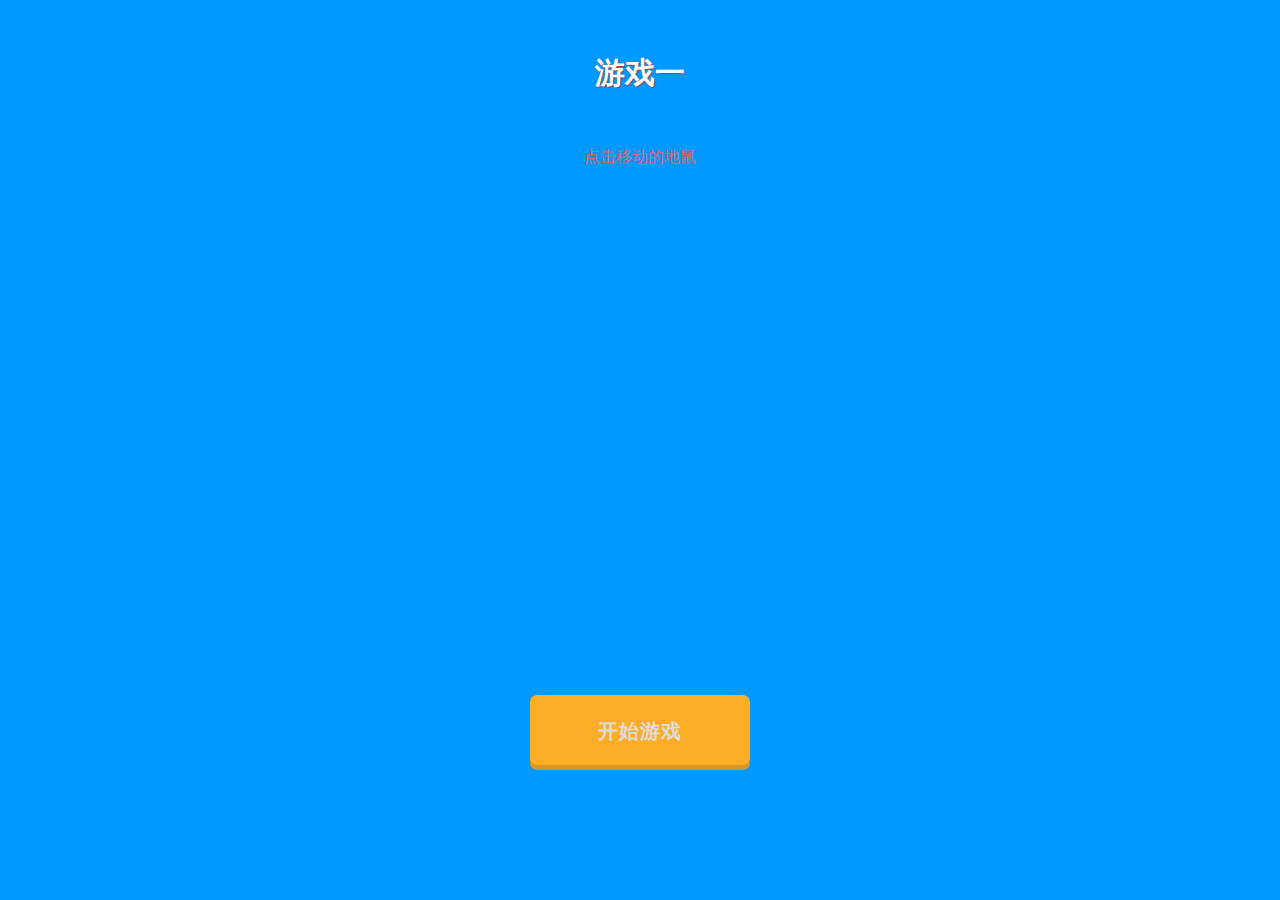
<file: zzgame/WebRoot/game1/index.html>
<!DOCTYPE html PUBLIC "-//W3C//DTD XHTML 1.0 Transitional//EN" "http://www.w3.org/TR/xhtml1/DTD/xhtml1-transitional.dtd">
<html xmlns="http://www.w3.org/1999/xhtml">

<head>
<meta name="viewport" content="width=device-width,initial-scale=1.0, minimum-scale=1.0, maximum-scale=1.0, user-scalable=no"/>
<meta http-equiv="Content-Type" content="text/html; charset=utf-8" />
<title>暴打地鼠</title>
<link rel="stylesheet" href="assets/css/m.css">
</head>

<body>

<div class="grid">
  <div class="page hide" id="loading"> loading... </div>
  <div class="page hide" id="index">
    <h1>游戏一</h1>
    <div id="help">点击移动的地鼠</div>
    <div class="btns">
      <button data-type="color" class="btn play-btn"> 开始游戏 </button>
    </div>
  </div>
  <div class="page hide" id="room">
    <div class="sum">规定分数：50</div>
    <header> 
      <span class="defen"> 得分： <em id="lv"> 0 </em> </span> 
      <span class="btn btn-pause"> 暂停 </span> 
    </header>
    <div class="main" id="main" >
      <div class="container" id="container">
      </div>
    </div>
  </div>
  <div class="page hide" id="dialog">
    <div class="inner">
      <div class="content pause">
        <h3> 游戏暂停 </h3>
        <div class="btn-wrap">
          <button class="btn btn-resume"> 继续游戏 </button>
        </div>
      </div>
    </div>
  </div>
</div>

<script src="http://cpro.baidustatic.com/cpro/ui/cm.js" type="text/javascript"></script>

</body>
</html>

<script src="assets/js/libs.min.js?a=1111"></script>
<script src="assets/js/main.min.js?ver=1.11.41"></script>
</file>
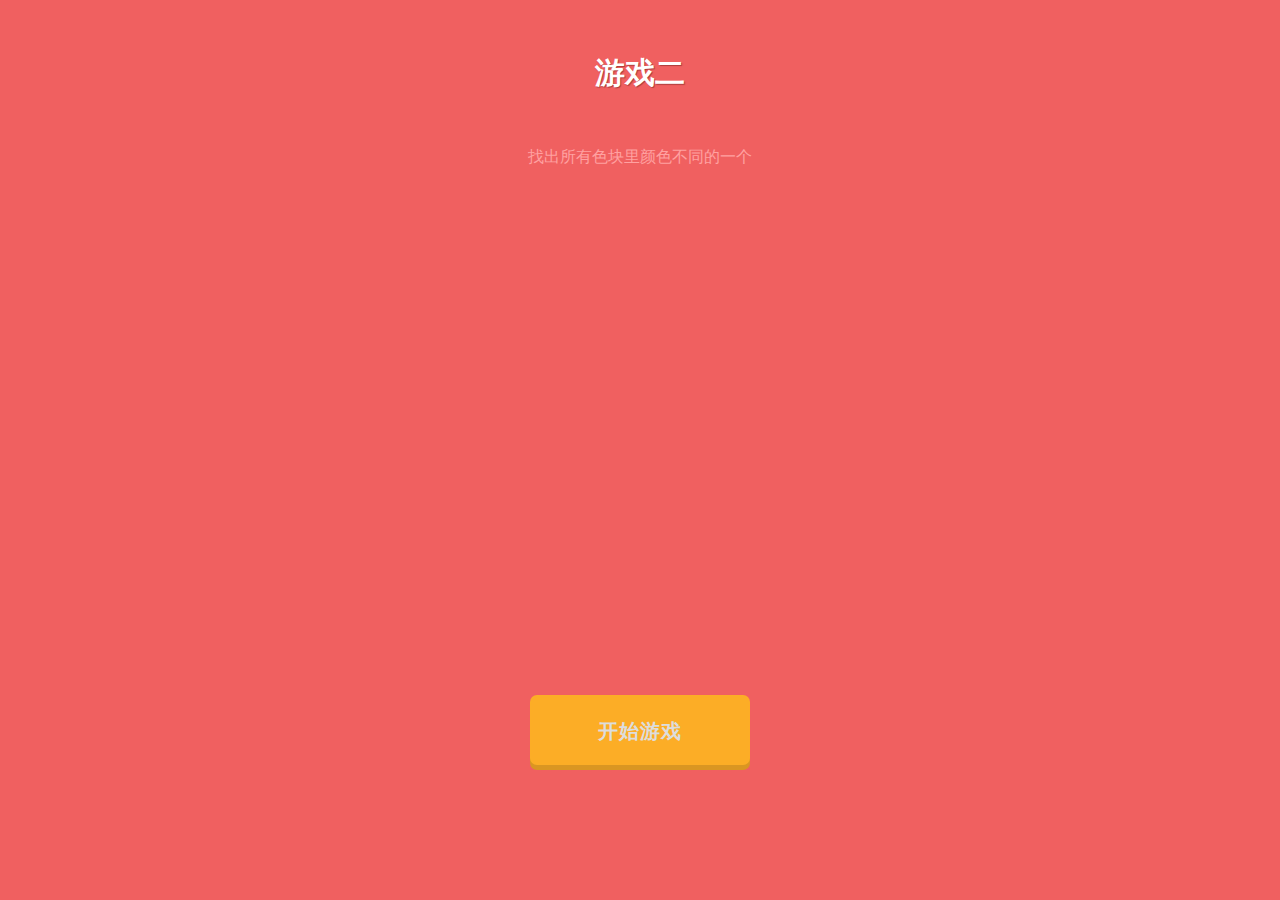
<file: zzgame/WebRoot/game2/index.html>
<!doctype html>
<html>
<head>
<meta charset="UTF-8">
<meta name="viewport" content="width=device-width,initial-scale=1.0, minimum-scale=1.0, maximum-scale=1.0, user-scalable=no"/>
<meta name="viewport" content="width=device-width,initial-scale=1,minimum-scale=1,maximum-scale=1">
<meta http-equiv="pragma" content="no-cache">
<meta http-equiv="Cache-Control" content="no-cache, must-revalidate">
<meta http-equiv="expires" content="-1">
<title>火眼金睛</title>
<link rel="stylesheet" href="assets/css/m.css">
</head>
<body>
<div class="grid">
  <div class="page hide" id="loading"> loading... </div>
  <div class="page hide" id="index">
    <h1>游戏二</h1>
    <div id="help">找出所有色块里颜色不同的一个</div>
    <div class="btns">
      <button data-type="color" class="btn play-btn"> 开始游戏 </button>
    </div>
  </div>
  <div class="page hide" id="room">
    <header> 
      <span class="lv"> 得分： <em> 0 </em> </span> 
      <span class="time"> </span> 
      <span class="btn btn-pause"> 暂停 </span> 
    </header>
    <div id="box_pass">规定分数：50</div>
    <div id="box_mage"></div>
    <div id="box" class="lv1"> </div>
  </div>
  <div class="page hide" id="dialog">
    <div class="inner">
      <div class="content gameover">
        <h3></h3>
        <div class="btn-wrap">
          <button class="btn btn-restart"> 再来一次 </button>
          <button class="btn btn-back"> 返回 </button>
        </div>
      </div>
      <div class="content pause">
        <h3> 游戏暂停 </h3>
        <div class="btn-wrap">
          <button class="btn btn-resume"> 继续游戏 </button>
        </div>
      </div>
    </div>
  </div>

</div> 
<script src="http://cpro.baidustatic.com/cpro/ui/cm.js" type="text/javascript"></script>

</body>
</html>
<script src="assets/js/libs.min.js?a=1111"></script>
<script src="assets/js/main.min.js?ver=1.11.41"></script>
</file>
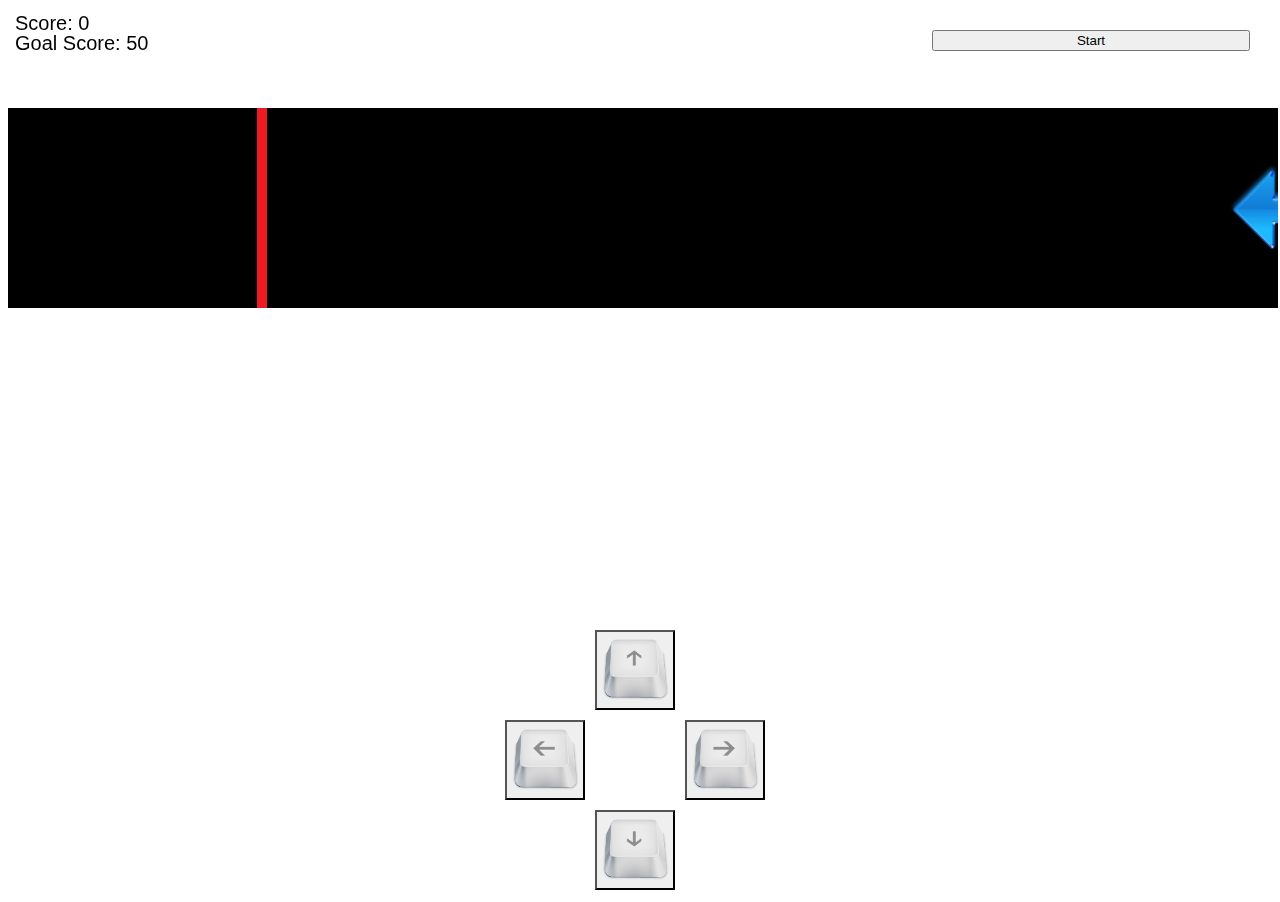
<file: zzgame/WebRoot/game3/index.html>
<!DOCTYPE html>
<html>
    <head>
		<meta name="viewport" content="width=device-width,initial-scale=1.0, minimum-scale=1.0, maximum-scale=1.0, user-scalable=no"/>
        <meta charset="UTF-8">
        <title>WebGL</title>
        <style type="text/css">
            div#canvas-frame {
                border: none;
                cursor: pointer;
                width: 100%;
                height: 200px;
                background-color: #EEEEEE;
            }

        </style>
    </head>

    <body>
		<canvas 
			id="ScoreCanvas" style="top:10px;left:10px;position: absolute;height:40px">
		</canvas>
        <div id="canvas-frame"></div> 
		<button id="ssButton" style="top:10px;right:10px;position: absolute;">Start</button> 
		
		<button id="TopButton"style="position: absolute;background-size: 100% 100%;background-repeat: no-repeat;"></button> 
		<button id="BottomButton"style="position: absolute;background-size: 100% 100%;background-repeat: no-repeat;"></button> 
		<button id="LeftButton"style="position: absolute;background-size: 100% 100%;background-repeat: no-repeat;"></button> 
		<button id="RightButton"style="position: absolute;background-size: 100% 100%;background-repeat: no-repeat;"></button> 
		
        <script src="js/three_r73.js"></script>
        <script src="js/game.js"></script>
        <script>
			var viewer = new Game('canvas-frame', window.innerWidth, window.innerHeight);
        </script>
    </body>
</html>
</file>
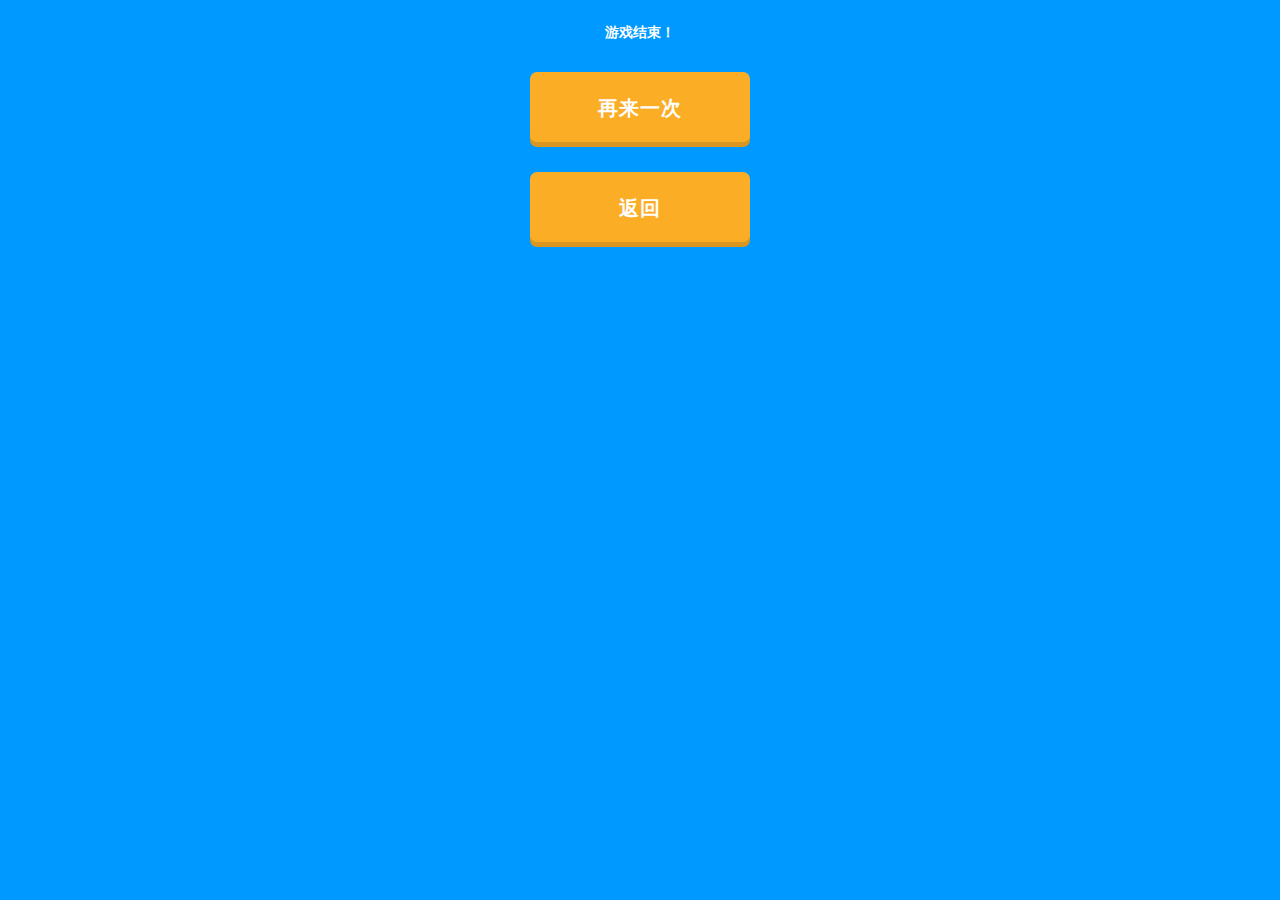
<file: zzgame/WebRoot/game1/gameover.html>
<!DOCTYPE html PUBLIC "-//W3C//DTD XHTML 1.0 Transitional//EN" "http://www.w3.org/TR/xhtml1/DTD/xhtml1-transitional.dtd">
<html xmlns="http://www.w3.org/1999/xhtml">

<head>
<meta name="viewport" content="width=device-width,initial-scale=1.0, minimum-scale=1.0, maximum-scale=1.0, user-scalable=no"/>
<meta http-equiv="X-UA-Compatible" content="IE=7"/>
<meta http-equiv="Content-Type" content="text/html; charset=utf-8" />
<title>游戏结束</title>
<link rel="stylesheet" href="assets/css/m.css">
</head>
<body>
	<div class="gameover" id="chuanzhi">
		<h3 class="defen" id="defen01">游戏结束！</h3>
        <div class="btn-wrap">
        	<form>
        		<button class="btn btn-restart" > 
          			<a href="game1.jsp" style="color:#fff;text-decoration:none">再来一次</a> 
          		</button>
        	</form>
          <button class="btn btn-back"> <a href="../index.jsp" style="color:#fff;text-decoration:none">返回</a> </button>
        </div>
    </div>
</body>

</html>
<script type="text/javascript">
</script>

<script src="assets/js/libs.min.js?a=1111"></script>
<script src="assets/js/main.min.js?ver=1.11.41"></script>
</file>
<file: zzgame/WebRoot/game1/assets/css/m.css>
body{ 
    background-color: #0099ff; 
    color: #fff; 
    font: 12px/1.5 '微软雅黑';
    font:12px/180% Arial, 
    Helvetica,
    sans-serif, 
}

body>a{ 
    display: none; 
}

.page{
    position: absolute;
    top: 0;
    left: 0;
    width: 100%;
    height: 100%;
}

.hide{
    display: none;
}

#loading{
    display: block;
    font-size: 30px;
    line-height: 500px;
    text-align: center;
    color: #fff;
}

#index h1{
    text-align: center;  
    font-size: 30px; 
    padding: 30px 0;
    text-shadow:1px 1px 1px #AB3C3C; 
}

#index .btns{ 
    text-align: center; 
    position: absolute; 
    bottom: 10px; 
    height: 210px; 
    width: 100%; 
    color: #ddd;
}

#room header{
    position: absolute;
    top: 0;
    left: 0;
    width: 100%;
    height: 50px;
    line-height: 50px;
    text-align: center;
    font-size: 16px;
    color: #FFA1A1;
}

#room header .defen{
    position: absolute;
    width: 80px;
    height: 50px;
    margin-top: 5%;
}

#room header .defen em{
    font-style: normal;
}

#room header .btn-pause{
    position: absolute;
    top: 5px;
    right: 10px;
    height: 40px;
    width: 60px;
    line-height: 40px;
    padding: 0;
    margin: 0;
    color: #fff;
}

#help{
    height: 30px;
    font-size: 16px;
    color: #F06060;
    text-align: center;
}

#dialog{
    background: #A74343;
    padding-top: 50px;
    box-sizing: border-box;
    -webkit-box-sizing: border-box;
}

#dialog .inner{
    height: 100%;
    width: 100%;
    text-align: center;
    font-size: 20px;
}

#dialog .inner .content{
    padding-top: 50px;
}

#dialog .inner h3{
    line-height: 60px;
    font-size: 40px;
    margin: 0;
    color: #321;
}

#dialog .inner .pause h3{
    color: #FFE2C5;
}

#dialog .inner .btn{
    margin: 15px auto;
}

#dialog .inner p{ 
    margin: 0;
}

.btn {
    border: none;
    color: inherit;
    cursor: pointer;
    display: inline-block;
    margin: 15px 30px;
    text-transform: uppercase;
    letter-spacing: 1px;
    font-weight: 700;
    outline: none;
    position: relative;
    background: #FCAD26;
    border-radius: 7px;
    box-shadow: 0 5px #DA9622;
    font-size: 20px;
    font-family: '微软雅黑';
    height: 70px;
    width: 220px;
    line-height: 70px;
    -webkit-tap-highlight-color:rgba(0,0,0,0);
}

.btn.btn-bottom{
    position: absolute;
    width: 300px;
    padding: 0;
    bottom: 20px;
    left: 50%;
    margin-left: -150px;
}

.btn-wrap .boyaa-logo{
    display:block;
    height: 50px;
    width: 100px;
    margin: 0 auto;
    -webkit-tap-highlight-color:rgba(0,0,0,0);
}

.btn-wrap .boyaa-logo img{
    max-width: 100%;
}

@media all and (orientation:landscape) {
    #room header{
        height: 100%;
        width: 80px;
    }

    #room header .defen{
        margin-top: 10%;
    }

    #room header .btn-pause{
        top: auto;
        bottom: 15px;
    }

    #box{
        top: 0;
        left: 80px;
    }

    #dialog{
        padding-top: 0;
        padding-left: 80px;
    }
    #dialog .inner .content{
        padding-top: 100px;
    }
}

.btn-boyaa{ 
    text-decoration: none;
}

.btn-boyaa img{
    height: 30px; 
    width: 30px; 
    vertical-align: middle; 
    margin-left: 10px;
}

.main{
    position: relative;
    margin: 0px auto;
    margin-top: 60px;
    width: 380px;
    height: 600px;
    border:1px solid #ccc;
    overflow:hidden;
    background-color: #FFFFFF;
}

@media screen and (max-width: 380px) {
   .main {
    margin-top: 20%;
    margin-bottom: 2%;
    width: 100%;
    height: 100%;
   }
}

.container{
    position: absolute;
    top: -150px;
    width: 380px;
    height: 600px;
    background-color: #FFFFFF;
}
.row{
    width: 380px;
    height: 150px;
}
.cell{
    border:1px solid #0099ff;
    float:left;
    width:93px;
    height:148px;
}
.block{
    cursor: pointer;
    /*background-color: #000;*/
    background-image: url(../img/mouse01.jpg);
    background-size:93px 148px;
    background-repeat: no-repeat;
    width: 93px;
    height: 148px;
}

.sum{
    position: absolute;
    /*margin-top: 0;
    margin-left: 5%;*/
    font-size: 15px;
    font-weight: bold;
    background-color: #FD9090;
    color: #fff;
    padding: 0 10px;
    border-radius: 10px;
}

.gameover{
    margin-left: auto;
    margin-right: auto;
    text-align: center;
    width: 100%;
    height: 100%; 
    float:left;
}
</file>
<file: zzgame/WebRoot/game2/assets/css/m.css>
body{ 
    background-color: #F06060; 
    color: #fff; 
    font: 12px/1.5 '微软雅黑';
}

body>a{ 
    display: none; 
}

.page{
    position: absolute;
    top: 0;
    left: 0;
    width: 100%;
    height: 100%;
}

.hide{
    display: none;
}

#loading{
    display: block;
    font-size: 30px;
    line-height: 500px;
    text-align: center;
    color: #fff;
}

#index h1{
    text-align: center;  
    font-size: 30px; 
    padding: 30px 0;
    text-shadow:1px 1px 1px #AB3C3C; 
}

#index .btns{ 
    text-align: center; 
    position: absolute; 
    bottom: 10px; 
    height: 210px; 
    width: 100%; 
    color: #ddd;
}

#room header{
    position: absolute;
    top: 0;
    left: 0;
    width: 100%;
    height: 50px;
    line-height: 50px;
    text-align: center;
    font-size: 16px;
    color: #FFA1A1;
}
#room header .lv{
    position: absolute;
    width: 80px;
    height: 50px;
    left: 10px;
    top: 0;
}
#room header .lv em{
    font-style: normal;
}
#room header .btn-pause{
    position: absolute;
    top: 5px;
    right: 10px;
    height: 40px;
    width: 60px;
    line-height: 40px;
    padding: 0;
    margin: 0;
    color: #fff;
}
#room header .time{
    font-size: 20px;
    font-weight: bold;
    background-color: #FD9090;
    color: #FFCACA;
    padding: 0 10px;
    border-radius: 10px;
}
#room header .time.danger{
    color: #FF0505;
    background-color: #fff;
}

#help{
    height: 30px;
    font-size: 16px;
    color: #FFA1A1;
    text-align: center;
}

#box_mage{
    position: absolute;
    margin-top: 11%;
    margin-left: 5%;
    font-size: 30px;
    font-weight: bold;
    background-color: #FD9090;
    color: #fff;
    padding: 0 10px;
    border-radius: 10px;
}

#box_pass{
    position: absolute;
    float: right;
    margin-top: 25%;
    margin-left: 4%;
    font-size: 16px;
    font-weight: bold;
   /* background-color: #FD9090;*/
    color: #FD9090;
    padding: 0 10px;
    border-radius: 10px;
}

#box{
    position: absolute;
    top: 50px;
    right: 0;
    bottom: 0;
    left: 0;
    margin: auto;
    background-color: #ddd;
    border-radius: 10px;
    padding: 10px;
}

#box span{
    display: block;
    float: left;
    border-radius: 10px;
    cursor: pointer;
    border: 5px solid #ddd;

    -webkit-box-sizing: border-box;
       -moz-box-sizing: border-box;
            box-sizing: border-box;
}

#box.lv2 span{
    width: 50%;
    height: 50%;
}
#box.lv3 span{
    width: 33.33%;
    height: 33.33%;
}
#box.lv4 span{
    width: 25%;
    height: 25%;
}
#box.lv5 span{
    width: 20%;
    height: 20%;
    border-width: 3px;
}
#box.lv6 span{
    width: 16.666%;
    height: 16.666%;
    border-width: 3px;
}
#box.lv7 span{
    width: 14.28%;
    height: 14.28%;
    border-width: 3px;
}
#box.lv8 span{
    width: 12.5%;
    height: 12.5%;
    border-width: 3px;
}
#box.lv9 span{
    width: 11.111%;
    height: 11.111%;
    border-width: 3px;
}
#box span img{
    width: 100%;
}

#dialog{
    background: #A74343;
    padding-top: 50px;
    box-sizing: border-box;
    -webkit-box-sizing: border-box;
}
#dialog .inner{
    height: 100%;
    width: 100%;
    text-align: center;
    font-size: 20px;
}
#dialog .inner .content{
    padding-top: 50px;
}
#dialog .inner h3{
    line-height: 60px;
    font-size: 40px;
    margin: 0;
    color: #321;
}
#dialog .inner .pause h3{
    color: #FFE2C5;
}
#dialog .inner .btn{
    margin: 15px auto;
}

#dialog .inner p{ margin: 0;}


.btn {
    border: none;
    color: inherit;
    cursor: pointer;
    display: inline-block;
    margin: 15px 30px;
    text-transform: uppercase;
    letter-spacing: 1px;
    font-weight: 700;
    outline: none;
    position: relative;
    background: #FCAD26;
    border-radius: 7px;
    box-shadow: 0 5px #DA9622;
    font-size: 20px;
    font-family: '微软雅黑';
    height: 70px;
    width: 220px;
    line-height: 70px;
    -webkit-tap-highlight-color:rgba(0,0,0,0);
}
.btn.btn-bottom{
    position: absolute;
    width: 300px;
    padding: 0;
    bottom: 20px;
    left: 50%;
    margin-left: -150px;
}

.btn-wrap .boyaa-logo{
    display:block;
    height: 50px;
    width: 100px;
    margin: 0 auto;
    -webkit-tap-highlight-color:rgba(0,0,0,0);
}
.btn-wrap .boyaa-logo img{
    max-width: 100%;
}

@media all and (orientation:landscape) {
    #room header{
        height: 100%;
        width: 80px;
    }
    #room header .lv{
        left: 0;
    }

    #room header .time{
        display: inline-block;
        height: 50px;
        width: 100%;
        padding: 0;
        position: absolute;
        top: 50%;
        left: 0;
        margin-top: -25px;
    }
    #room header .btn-pause{
        top: auto;
        bottom: 15px;
    }

    #box_mage{
        display: inline-block;
        height: 50px;
        width: 50px;
        padding: 0;
        margin-left: 0%;
        position: absolute;
        top: 25%;
        left: 0;
        margin-top: -25px;
        text-align: center;
    }

    #box_pass{
        display: inline-block;
        height: 30px;
        width: 100px;
        padding: 0;
        margin-left: 0%;
        position: absolute;
        top: 75%;
        left: 0;
        margin-top: -25px;
        text-align: center;
    }

    #box{
        top: 0;
        left: 80px;
    }

    #dialog{
        padding-top: 0;
        padding-left: 80px;
    }
    #dialog .inner .content{
        padding-top: 100px;
    }
}

@media all and (max-width: 361px){

    #box.lv1 span,#box.lv2 span,#box.lv3 span,#box.lv4 span{
        border-width: 2px;
        border-radius: 5px;
    }

    #box.lv5 span,#box.lv6 span,#box.lv7 span,#box.lv8 span,#box.lv9 span{
        border-width: 1px;
        border-radius: 3px;
    }
    .box_mage{
        height: 50px;
        width: 80px;
        padding: 0;
        margin-left: 0%;
        /*position: absolute;*/
        top: 25%;
        left: 0;
        margin-top: 800px;
        text-align: center;
    }
}

.btn-boyaa{ 
    text-decoration: none;
}

.btn-boyaa img{
    height: 30px; 
    width: 30px; 
    vertical-align: middle; 
    margin-left: 10px;
}
</file>
